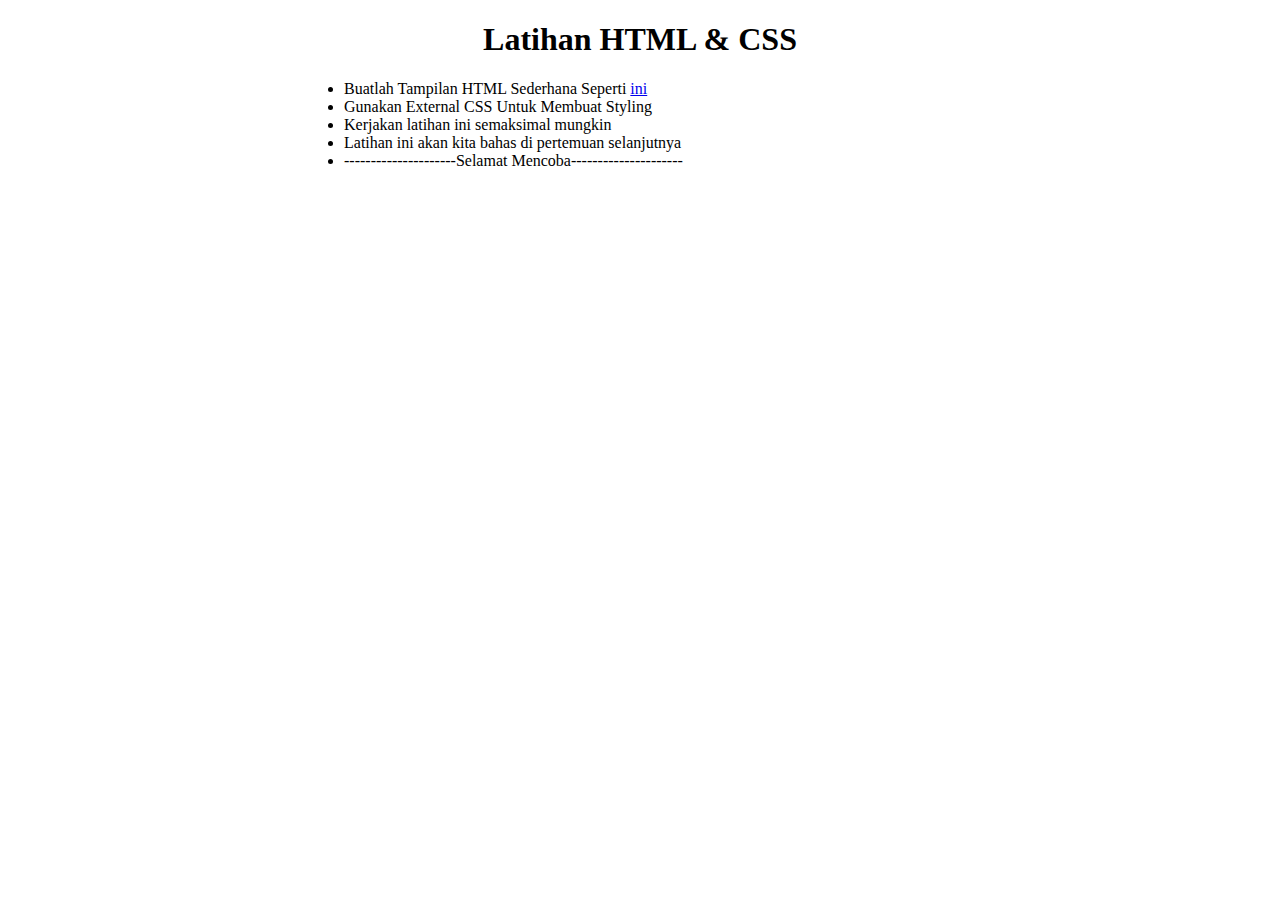
<file: index.html>
<!DOCTYPE html>
<html lang="en">
<head>
    <meta charset="UTF-8">
    <meta http-equiv="X-UA-Compatible" content="IE=edge">
    <meta name="viewport" content="width=device-width, initial-scale=1.0">
    <title>Halaman Utama</title>
</head>
<body>
    <h1 style="text-align: center;">Latihan HTML & CSS</h1>
    <ul style="width: 50%; margin: auto">
        <li>Buatlah Tampilan HTML Sederhana Seperti <a href="./home.html">ini</a></li>
        <li>Gunakan External CSS Untuk Membuat Styling</li>
        <li>Kerjakan latihan ini semaksimal mungkin</li>
        <li>Latihan ini akan kita bahas di pertemuan selanjutnya</li>
        <li>---------------------Selamat Mencoba---------------------</li>
    </ul>
</body>
</html>
</file>
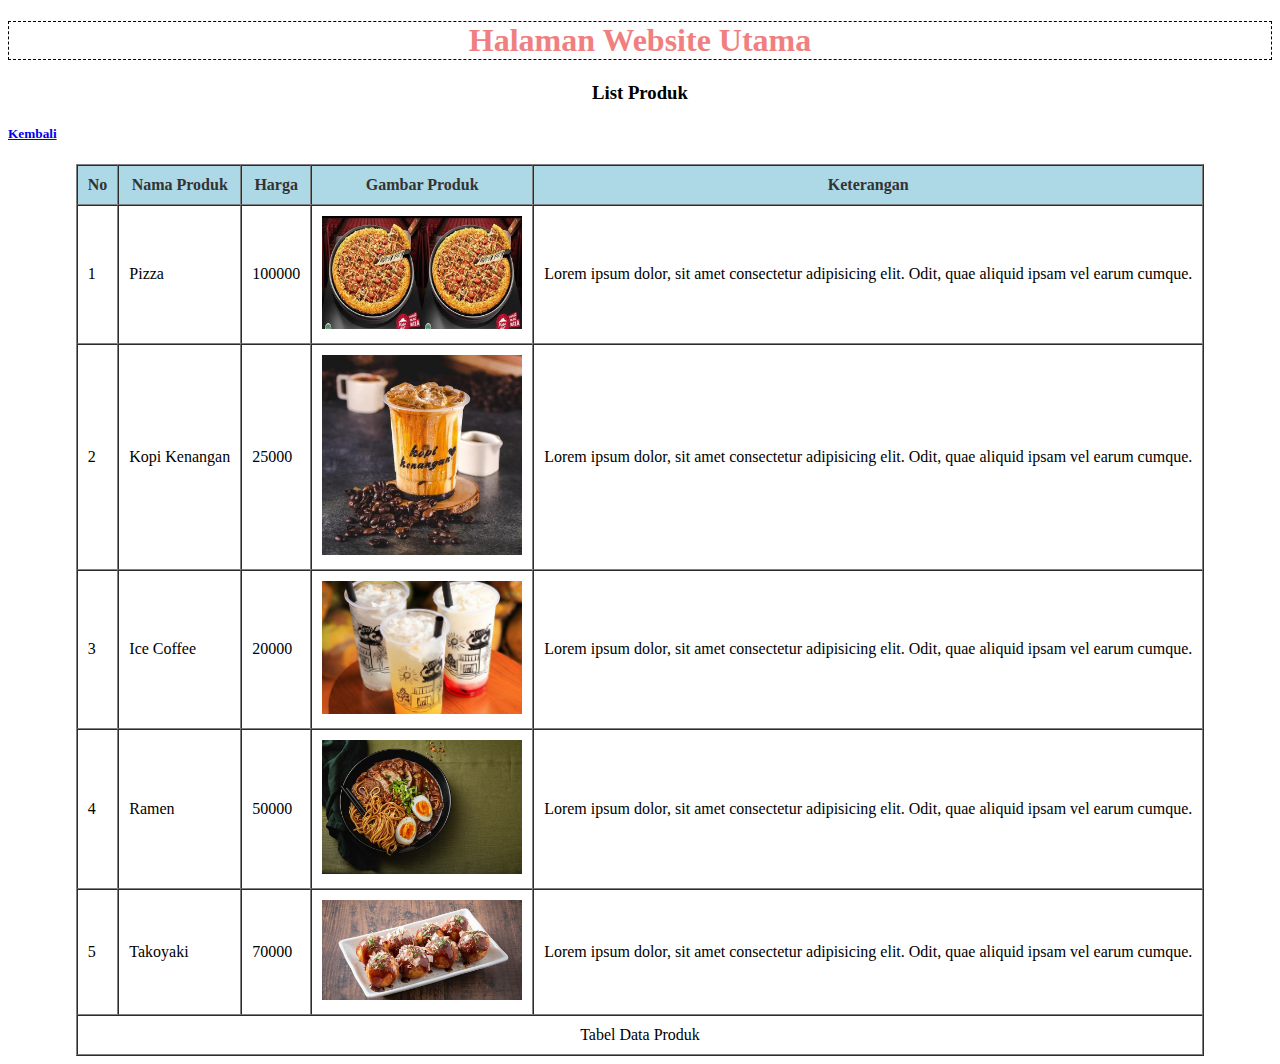
<file: home.html>
<!DOCTYPE html>
<html lang="en">
<head>
    <meta charset="UTF-8">
    <meta http-equiv="X-UA-Compatible" content="IE=edge">
    <meta name="viewport" content="width=device-width, initial-scale=1.0">
    <title>Latihan HTML & CSS</title>
    <link rel="stylesheet" href="./style.css">
</head>
<body>
    
    <h1>Halaman Website Utama</h1>
    <h3 style="text-align: center;">List Produk</h3>
    <h5><a href="./index.html">Kembali</a></h5>
    <table border="1" cellspacing="0" cellpadding="10" style="margin: auto;">
        <thead class="header-table">
            <tr>
                <th>No</th>
                <th>Nama Produk</th>
                <th>Harga</th>
                <th>Gambar Produk</th>
                <th>Keterangan</th>
            </tr>
        </thead>
        <tbody>
            <tr class="row-produk">
                <td>1</td>
                <td>Pizza</td>
                <td>100000</td>
                <td><img src="./img/gambar_4.jpg" alt="pizza" width="200"></td>
                <td>Lorem ipsum dolor, sit amet consectetur adipisicing elit. Odit, quae aliquid ipsam vel earum cumque.</td>
            </tr>
            <tr class="row-produk">
                <td>2</td>
                <td>Kopi Kenangan</td>
                <td>25000</td>
                <td><img src="./img/gambar_2.jpeg" alt="Kopi Kenangan" width="200"></td>
                <td>Lorem ipsum dolor, sit amet consectetur adipisicing elit. Odit, quae aliquid ipsam vel earum cumque.</td>
            </tr>
            <tr class="row-produk">
                <td>3</td>
                <td>Ice Coffee</td>
                <td>20000</td>
                <td><img src="./img/gambar_1.jpeg" alt="Ice Coffee" width="200"></td>
                <td>Lorem ipsum dolor, sit amet consectetur adipisicing elit. Odit, quae aliquid ipsam vel earum cumque.</td>
            </tr>
            <tr class="row-produk">
                <td>4</td>
                <td>Ramen</td>
                <td>50000</td>
                <td><img src="./img/gambar_5.jpg" alt="Ramen" width="200"></td>
                <td>Lorem ipsum dolor, sit amet consectetur adipisicing elit. Odit, quae aliquid ipsam vel earum cumque.</td>
            </tr>
            <tr class="row-produk">
                <td>5</td>
                <td>Takoyaki</td>
                <td>70000</td>
                <td><img src="./img/gambar_6.jpeg" alt="Takoyaki" width="200"></td>
                <td>Lorem ipsum dolor, sit amet consectetur adipisicing elit. Odit, quae aliquid ipsam vel earum cumque.</td>
            </tr>
        </tbody>
        <tfoot>
            <tr><td colspan="5" style="text-align: center;">Tabel Data Produk</td></tr>
        </tfoot>
    </table>
</body>
</html>
</file>
<file: style.css>
.header-table{
    background-color: lightblue;
    color: #333;
}
h1{
    color: lightcoral;
    border: 1px dashed black;
    text-align: center;
}
.row-produk:hover{
    background-color: #ccc;
    cursor: pointer;
}
</file>
